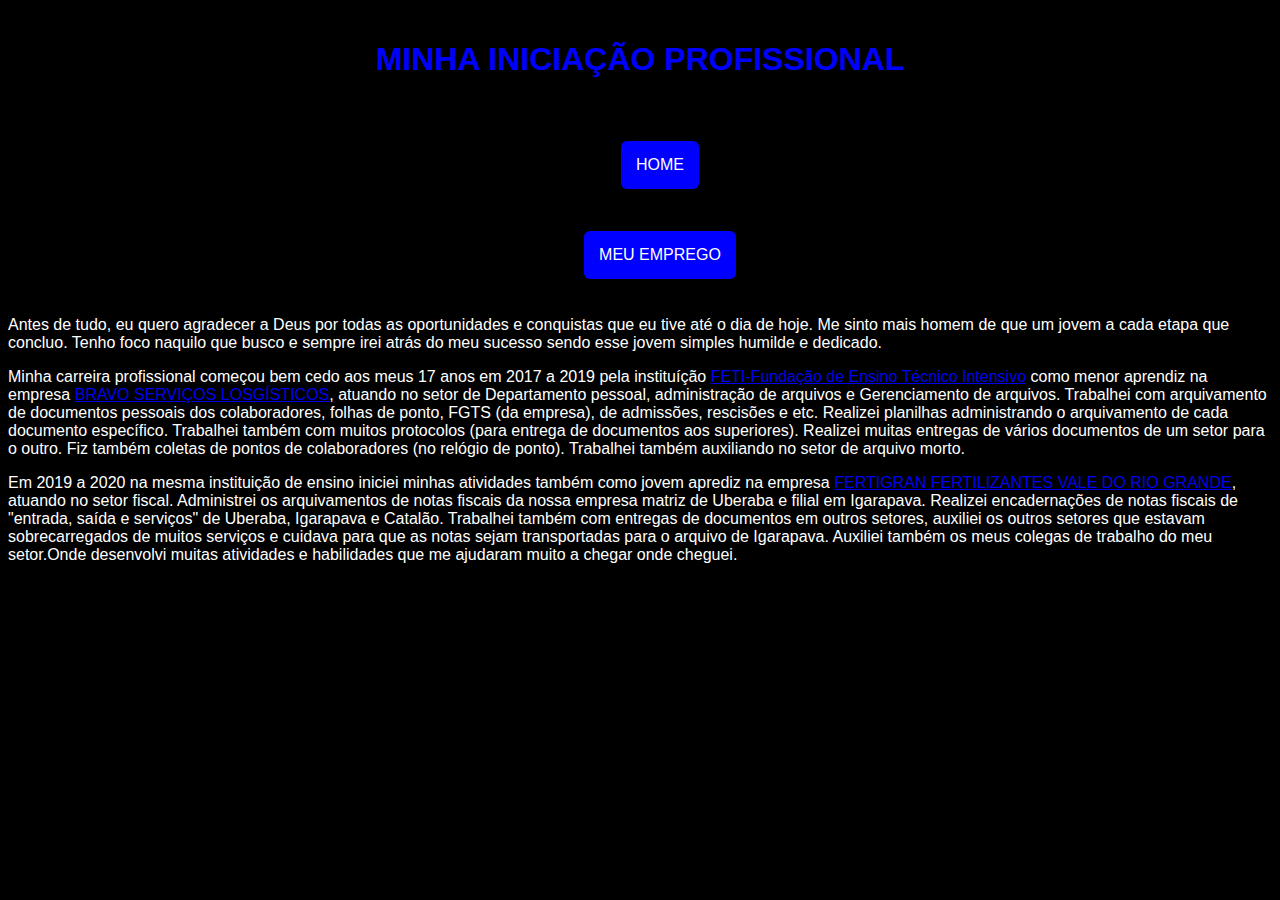
<file: emprego.html>
<!DOCTYPE html>
<html lang="pt-br">
    <head>
        <meta charset="UTF-8">
        <meta http-equiv="X-UA-Compatible" content="IE=edge">
        <meta name="viewport" content="width=device-width, initial-scale=1.0">
        <link rel="stylesheet" href="estilo.css">
        <title>INICIAÇÃO PROFISSIONAL</title>
        <style>
            body {
                background-color: black;
            }           
        </style>
    </head>
    <body>
        <h1 class="h1">MINHA INICIAÇÃO PROFISSIONAL</h1>
        <nav class="cabeçalho">
            <ul>
                <li><a href="index.html"><button style="background: blue; border-radius: 6px; padding: 15px; cursor: pointer; color: #fff; border: none; font-size: 16px;">HOME</button></a></li>
            </ul>
        </nav>
        <nav class="cabeçalho">
            <ul>
            <li><a href="empregoatualmente.html"><button style="background: blue; border-radius: 6px; padding: 15px; cursor: pointer; color: #fff; border: none; font-size: 16px;">MEU EMPREGO</button></a></li>
            </ul>
        </nav>
    
        <p class="P">Antes de tudo, eu quero agradecer a Deus por todas as oportunidades e conquistas que eu tive até o dia de hoje. Me sinto mais homem de que um jovem a cada etapa que concluo. Tenho foco naquilo que busco e sempre irei atrás do meu sucesso sendo esse jovem simples humilde e dedicado.</p>
        <p class="P">Minha carreira profissional começou bem cedo aos meus 17 anos em 2017 a 2019 pela instituíção 
            <a href="https://www.feti.com.br/">FETI-Fundação de Ensino Técnico Intensivo</a> como menor aprendiz na empresa <a href="https://bravolog.com.br/">BRAVO SERVIÇOS LOSGÍSTICOS</a>, atuando no setor de Departamento pessoal, administração de arquivos e Gerenciamento de arquivos. 
           Trabalhei com arquivamento de documentos pessoais dos colaboradores, folhas de ponto, FGTS (da empresa), de admissões, rescisões e etc. 
           Realizei planilhas administrando o arquivamento de cada documento específico. 
           Trabalhei também com muitos protocolos (para entrega de documentos aos superiores). Realizei muitas entregas de vários documentos de um setor para o outro. Fiz também coletas de pontos de colaboradores (no relógio de ponto). 
           Trabalhei também auxiliando no setor de arquivo morto.</p>
        <p class="P">Em 2019 a 2020 na mesma instituição de ensino iniciei minhas atividades também como jovem aprediz na 
            empresa <a href="https://fertipar.com.br/empresas/fertigran/">FERTIGRAN FERTILIZANTES VALE DO RIO GRANDE</a>, atuando no setor fiscal. Administrei os arquivamentos de
             notas fiscais da nossa empresa matriz de Uberaba e filial em Igarapava. Realizei encadernações de notas fiscais de "entrada, saída e serviços" de Uberaba, Igarapava e Catalão. 
            Trabalhei também com entregas de documentos em outros setores, auxiliei os outros setores que estavam sobrecarregados de muitos serviços e cuidava para que as notas sejam transportadas 
            para o arquivo de Igarapava. Auxiliei também os meus colegas de trabalho do meu setor.Onde desenvolvi muitas atividades e habilidades que me ajudaram muito a chegar onde cheguei.</p>
    </body>
</html>
</file>
<file: estilo.css>
.img-index {
  float: right;
  margin: 20px;
  width: 600px;
  height: 600px;
  border: 9px solid blue;
  border-radius: 80px;
  box-shadow: 9px 9px 9px #888;
  opacity: 0.99999;
}
  .imagemredes{
    float: left;
    margin: 20px;
  }

  h1{
    font-family: Arial, Helvetica, sans-serif;
    color: blue;
    justify-content: center;
    flex-direction:  row;
    padding: 20px;
    display: flex;
  }

  h2{
    font-family: Arial, Helvetica, sans-serif;
    color: blue;
  }

  h3{
    font-family: Arial, Helvetica, sans-serif;
    color: white;
  }

.cabeçalho {
  padding: 5px;
  display: flex;
  justify-content: center;
  flex-direction:  row;
}

P{
  font-family: Arial, Helvetica, sans-serif;
  color: white;
  justify-content: center;
  flex-direction:  row;
}

.imagemcenter{
  justify-content: center;
  flex-direction:  row;
  padding: 20px;
  display: flex;
}
.img-float {
  float: left;
  margin: 20px;
  width: 350px;
  height: 500px;
  border: 1px solid blue;
  border-radius: 10px;
  box-shadow: 9px 9px 9px #100;
  opacity: 0.99999;
}

.namoro {
            
  float: left;
  margin: 20px;
  width: 300px;
  height: 500px;
  border: 2px solid green;
  border-radius: 50px;
  box-shadow: 5px 5px 5px #888;
  opacity: 0.999;
}

.img-redes {
  float: left;
  margin: 20px;
  width: 350px;
  height: 500px;
  border: 1px solid blue;
  border-radius: 10px;
  box-shadow: 9px 9px 9px #100;
  opacity: 0.99999;
}

.img-mapapaises {
  display: block;
  margin: 20px auto;
  width: 900px;
  height: 500px;
  border: 2px solid red;
  border-radius: 50px;
  box-shadow: 1px 1px 1px #000;
  opacity: 0.99999;
}

.img-emprego {
  float: left;
  margin: 20px;
  width: 300px;
  height: 500px;
  border: 2px solid green;
  border-radius: 50px;
  box-shadow: 5px 5px 5px #888;
  opacity: 0.999;
}
</file>
